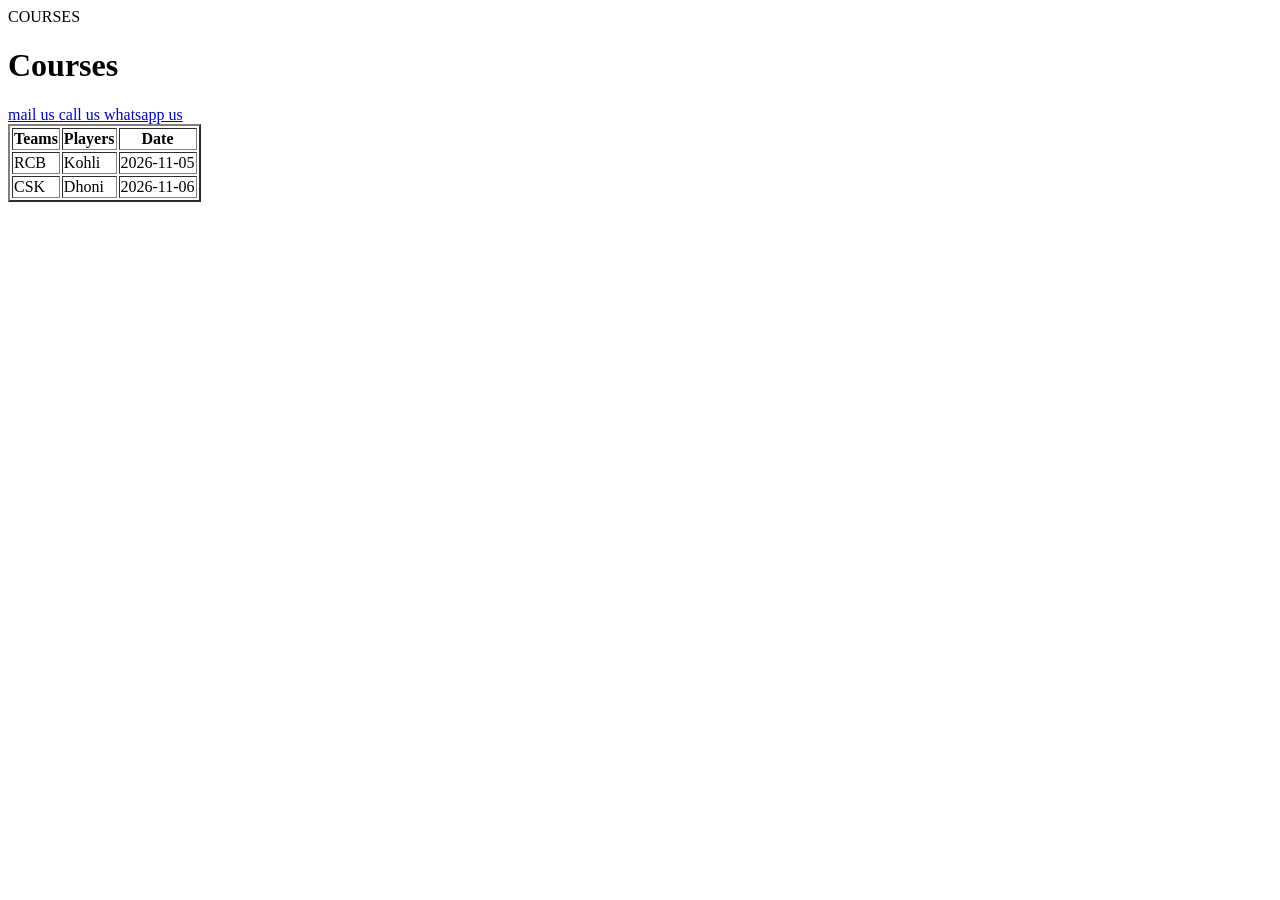
<file: Day 2/index.html>
<DOCTYPE html></DOCTYPE>
<html>
<head> COURSES </head>
<title>
</title>
<body>
<h1> Courses </h1>
<a href="'courses.html'> Browse Our Courses </a>
<h1> Contact Us </h1>
<a href= "mailto: sangeethachirla@gmail.com"> mail us </a>
<a href= "phone: 9392389663"> call us </a>
<a href="https://codegnan.com/" > whatsapp us </a>
<table border="2">
    <tr>
        <th> Teams </th>
        <th> Players </th>
        <th> Date </th>    
    </tr>
    <tr>
    <td> RCB </td>
    <td> Kohli </td>
    <td> 2026-11-05 </td>
    </tr>
   <tr>
    <td>CSK </td>
    <td> Dhoni </td>
    <td> 2026-11-06 </td>
    <form actions="">
         </tr> 
</table>

</body>

</html>
</file>
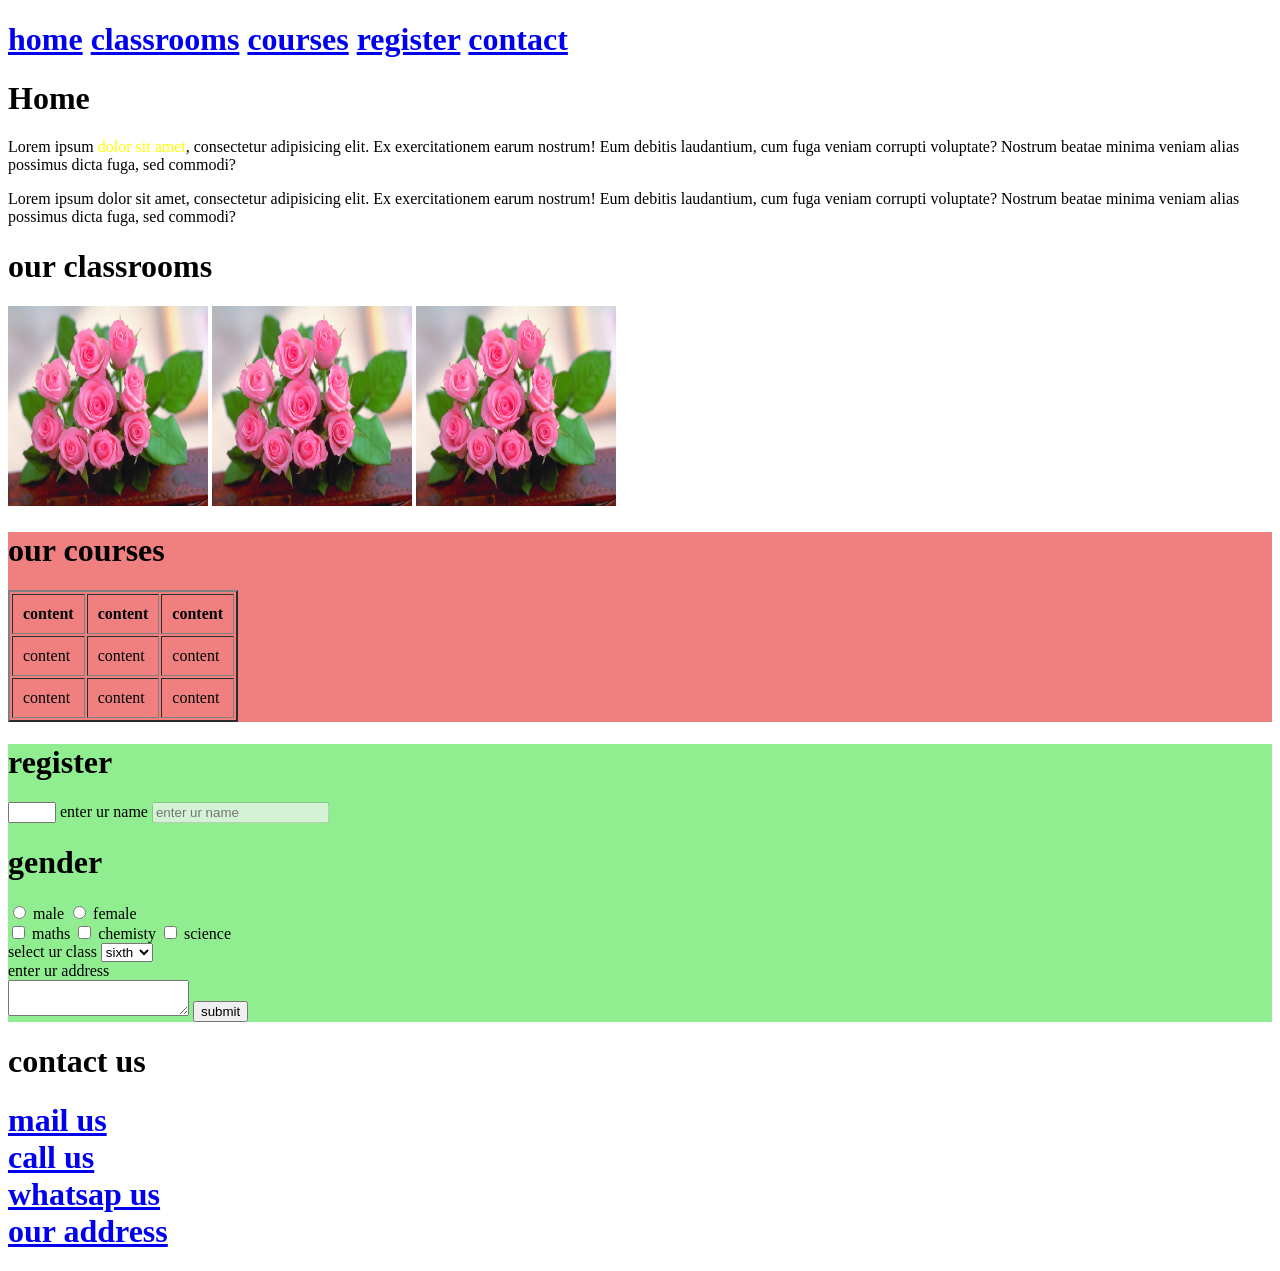
<file: Day 3/index.html>
<!doctype html>
<html lang="en">
  <head>
    <meta charset="UTF-8" />
    <meta name="viewport" content="width=device-width, initial-scale=1.0" />
    <title>Document</title>
  </head>
  <body>

    <h1>
        <a href="#h">home</a>
        <a href="#cl">classrooms</a>
        <a href="#cr">courses</a>
        <a href="#r">register</a>
        <a href="#c">contact</a>
    </h1>
    <h1 id="h">Home</h1>
    <p>
      Lorem ipsum <span style="color:yellow"> dolor sit amet</span>, consectetur adipisicing elit. Ex
      exercitationem earum nostrum! Eum debitis laudantium, cum fuga veniam
      corrupti voluptate? Nostrum beatae minima veniam alias possimus dicta
      fuga, sed commodi?
    </p>
    <p>
      Lorem ipsum dolor sit amet, consectetur adipisicing elit. Ex
      exercitationem earum nostrum! Eum debitis laudantium, cum fuga veniam
      corrupti voluptate? Nostrum beatae minima veniam alias possimus dicta
      fuga, sed commodi?
    </p>

    <h1 id="cl">our classrooms</h1>
    <img src="img1.webp" alt="" width="200px" height="200px" />
    <img src="img1.webp" alt="" width="200px" height="200px" />
    <img src="img1.webp" alt="" width="200px" height="200px" />

    <div style="background:lightcoral">


    <h1 id="cr">our courses</h1>
    <table border="2" cellpadding="10">
      <tr>
        <th>content</th>
        <th>content</th>
        <th>content</th>
      </tr>
      <tr>
        <td>content</td>
        <td>content</td>
        <td>content</td>
      </tr>
      <tr>
        <td>content</td>
        <td>content</td>
        <td>content</td>
      </tr>
    </table>
        </div>

        <div style="background: lightgreen;">

    <h1 id="r">register</h1>
    <form action="" method="post">
        <input type="number" min="5" max="10">
      <label for="name">enter ur name</label>
      <input type="text" id="name" name="uname" placeholder="enter ur name" disabled/>

      <h1>gender</h1>
      <input type="radio" name="inp1" value="male"  />
      <label for="">male</label>

      <input type="radio" name="inp1" value="female" />
      <label for="">female</label>
      <br />

      <input type="checkbox" name="course" value="maths" id="m" />
      <label for="m">maths</label>

      <input type="checkbox" name="course" value="chemisty" />
      <label for="">chemisty</label>
      <input type="checkbox" name="course" value="science" />
      <label for="">science</label>
      <br>

      <label for="">select ur class</label>
      <select id="" name="class">
        <option value="sixth">sixth</option>
        <option value="eight">eight</option>
        <option value="tenth">tenth</option>
      </select>

      <br>
      <label for="">enter ur address </label> <br>
      <textarea name="" id=""></textarea>

      <button type="submit">submit</button>
      <!-- 
      attributes
      for id 
      name
      value

      placeholder
      required
      disabled

      min
      max

      div tag -it is used to form a groupwise elements for applying styles
      span tag- to form a group for a text
      
      <div>conten</div>
      <div>conten</div>
      <div>conten</div>
      <div>conten</div>
      <div>conten</div>
  
      <header>c</header>
      <nav>c</nav>
      <section>c</section>
      <section>c</section>
      <section>c</section>
      <aside>c</aside>
      <footer>c</footer>
      -->
    </form>

        </div>


    <h1 id="c">contact us</h1>
    <h1>
      <a href="mailto:teja@gmail.com">mail us</a> <br />
      <a href="tel:87379437983">call us</a><br />
      <a href="https://wa.me/839483794739">whatsap us</a> <br />
      <a href="address.html">our address</a> <br />
    </h1>
  </body>
</html>
</file>
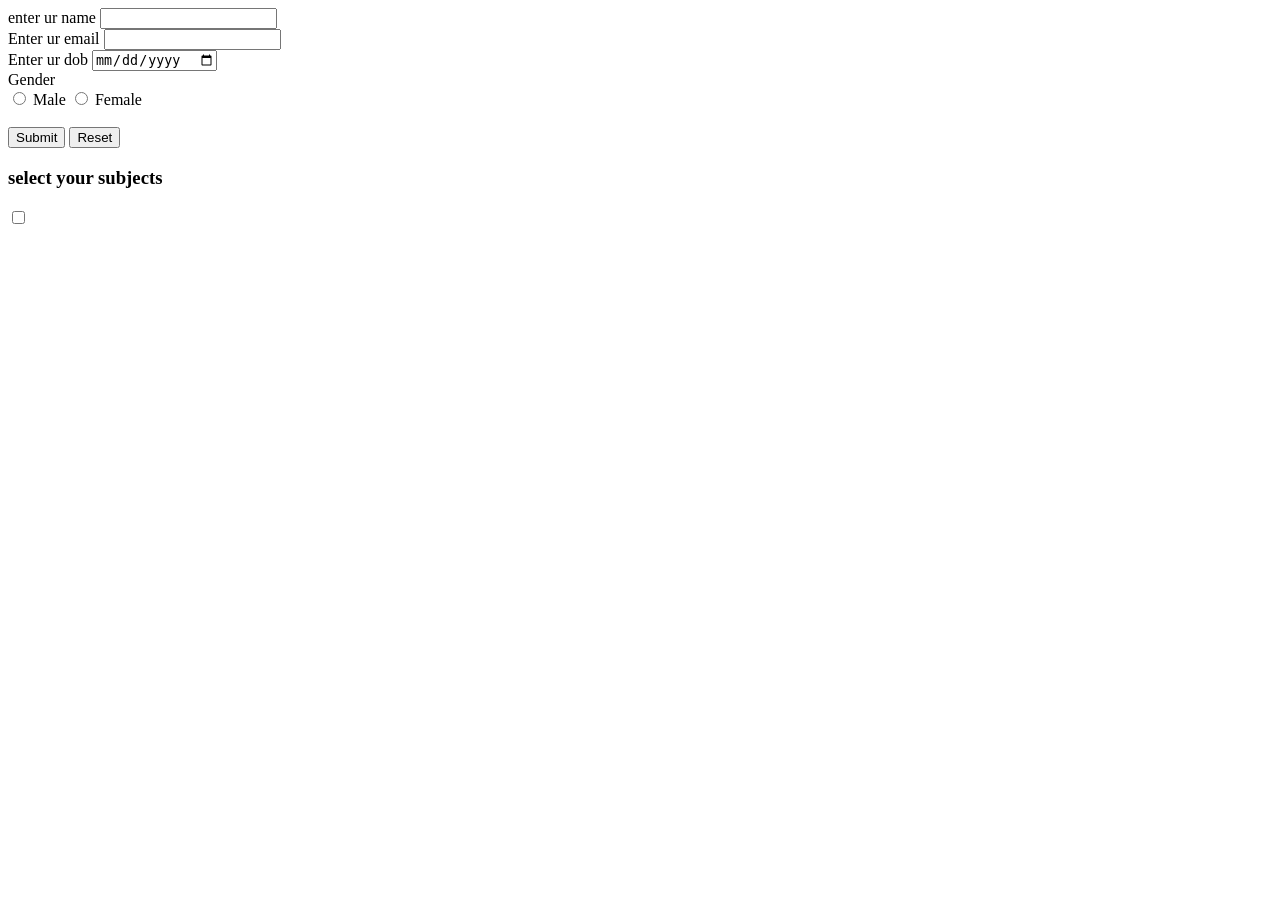
<file: Day 2/register.html>
<!DOCTYPE html>
<html>
<head>
    <title>Reddy </title
</head>
<body>
    <form action = "">
        <label for =""> enter ur name</label>
        <input type = "text"><br>

        <label>Enter ur email</label>
<input type="email"><br>

<label>Enter ur dob</label>
<input type="date"><br>

<label>Gender</label><br>
<input type="radio" name="gender" value="male"> Male
<input type="radio" name="gender" value="female"> Female<br><br>

<button type="submit">Submit</button>
<button type="reset">Reset</button>
<h3>select your subjects </h3>
<input type ="checkbox" 

    </form>
</body>
</html>
</file>
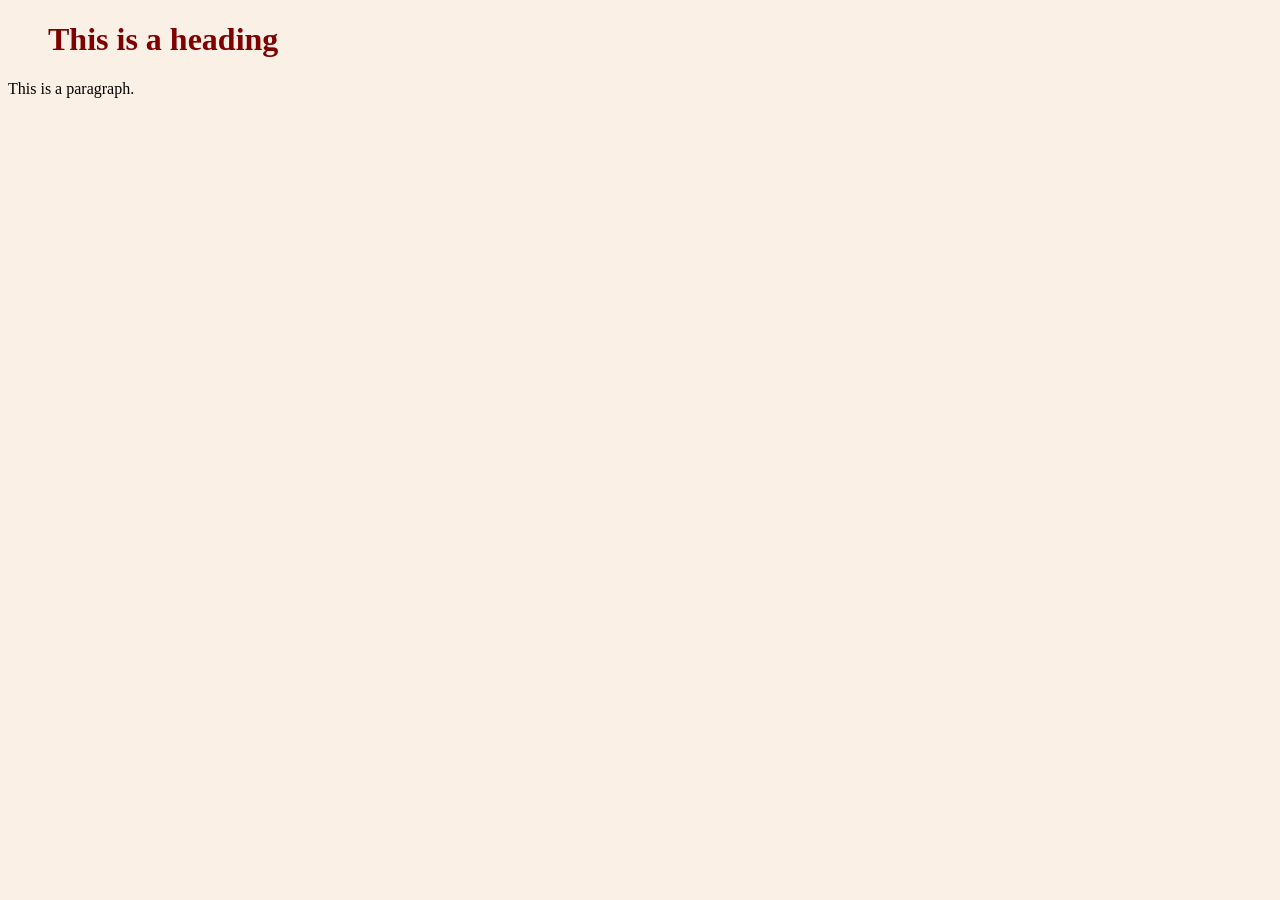
<file: Day1/internal.html>
<!DOCTYPE html>
<html>
<head>
<style>
body {
  background-color: linen;
}

h1 {
  color: maroon;
  margin-left: 40px;
}
</style>
</head>
<body>

<h1>This is a heading</h1>
<p>This is a paragraph.</p>

</body>
</html>
</file>
